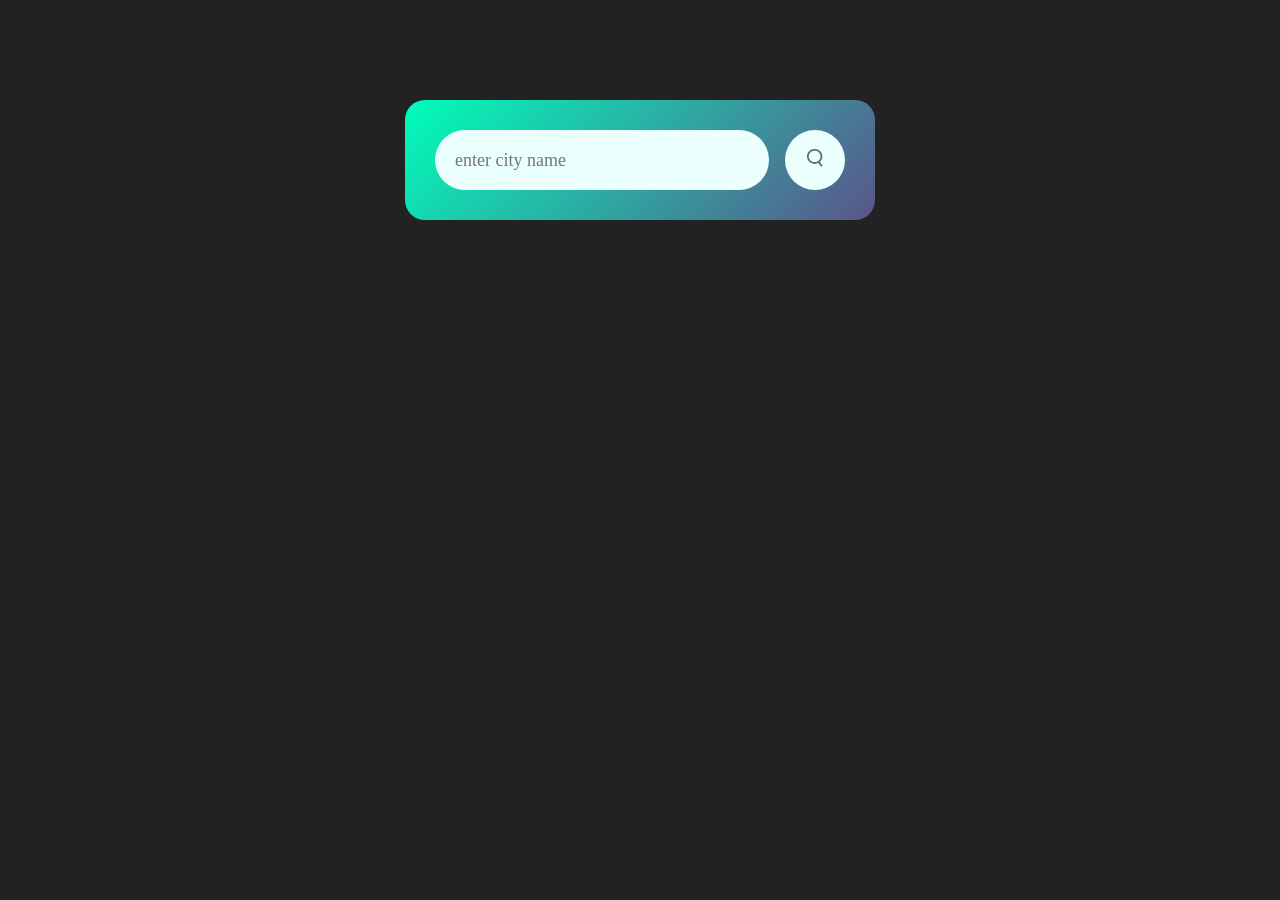
<file: index.html>
<!DOCTYPE html>
<html lang="en">
<head>
    <meta charset="UTF-8">
    <meta name="viewport" content="width=device-width, initial-scale=1.0">
    <title>weather app</title>
    <link rel="stylesheet" href="weather.css">
</head>
<body>
    <div class="card">
        <div class="search">
            <input type="text" placeholder="enter city name" spellcheck="false">
            <button><img src="images/search.png" alt="#"></button>
        </div>
        <div class="error">
            <p>Invalid City Name</p>
        </div>
        <div class="weather">
            <img src="images/rain.png" class="weather-icon">
            <h1 class="temp">22°C</h1>
            <h2 class="city">New York</h2>
            <div class="details">
                <div class="col">
                    <img src="images/humidity.png" alt=#">
                    <div>
                        <p class="humidity">50%</p>
                        <p>Humidity</p>
                    </div>
                </div>
                <div class="col">
                    <img src="images/wind.png" alt=#">
                    <div>
                        <p class="wind">15 km/h</p>
                        <p>Wind Speed</p>
                    </div>
                </div>
            </div>
        </div>
    </div>

    <script>
        const apikey="8693205d7cac858e20111eac19f0e772";
        const apiurl="https://api.openweathermap.org/data/2.5/weather?units=metric&q=";

        const searchBox=document.querySelector(".search input");
        const searchBtn=document.querySelector(".search button");
        const weatherIcon = document.querySelector(".weather-icon");

        async function checkweather(city){
            const response=await fetch(apiurl + city +`&appid=${apikey}`);


            if(response.status == 404){
                document.querySelector(".error").style.display = "block";
                document.querySelector(".weather").style.display = "none";
            }
            else{
                var data=await response.json();

            document.querySelector(".city").innerHTML=data.name;
            document.querySelector(".temp").innerHTML=Math.round(data.main.temp) + "°C";
            document.querySelector(".humidity").innerHTML=data.main.humidity + "%";
            document.querySelector(".wind").innerHTML=data.wind.speed + "km/h"

            if(data.weather[0].main=="Clouds"){
                weatherIcon.src = "images/clouds.png";
            }
            else if(data.weather[0].main=="Clear"){
                weatherIcon.src = "images/clear.png";
            }
            else if(data.weather[0].main=="Rain"){
                weatherIcon.src = "images/rain.png";
            }
            else if(data.weather[0].main=="Drizzle"){
                weatherIcon.src = "images/drizzle.png";
            }
            else if(data.weather[0].main=="Mist"){
                weatherIcon.src = "images/mist.png";
            }

            document.querySelector(".weather").style.display = "block";
            document.querySelector(".error").style.display = "none";
            }

            
            
            
        }
        searchBtn.addEventListener("click", ()=>{
            checkweather(searchBox.value);
        })
        
    </script>
</body>
</html>
</file>
<file: weather.css>
*{
    margin: 0;
    padding: 0;
    font-family: 'Times New Roman', Times, serif;
    box-sizing: border-box;
}

body{
    background-color: #222;
}

.card{
    width: 90%;
    max-width: 470px;
    background: linear-gradient(135deg, #00feba, #5b548a);
    color: #fff;
    margin: 100px auto 0;
    border-radius: 20px;
    padding: 30px;
    text-align: center;
}

.search{
    width: 100%;
    display: flex;
    align-items: center;
    justify-content: space-between;
}

.search input{
    border: 0;
    outline: 0;
    background: #ebfffc;
    color: #555;
    padding: 10px 20px;
    height: 60px;
    border-radius: 30px;
    flex: 1;
    min-width: 0;
    margin-right: 16px;
    font-size: 18px;
}

.search button{
    border: 0;
    outline: 0;
    background: #ebfffc;
    border-radius: 50%;
    width: 60px;
    height: 60px;
    cursor: pointer;
    flex-shrink: 0;
}

.search button img{
    width: 16px;
}

.weather-icon{
    width: 35%;
    max-width: 170px;
    margin-top: 30px;
}

.weather h1{
    font-size: clamp(45px, 10vw, 80px);
    font-weight: 500;
}

.weather h2{
    font-size: clamp(28px, 6vw, 45px);
    font-weight: 400;
    margin-top: -10px;
    word-wrap: break-word;
}

.details{
    display: flex;
    align-items: center;
    justify-content: space-between;
    padding: 0 20px;
    margin-top: 50px;
    gap: 15px;
    flex-wrap: wrap;
}

.col{
    display: flex;
    align-items: center;
    text-align: left;
    flex: 1;
    min-width: 120px;
}

.col img{
    width: 40px;
    margin-right: 10px;
}

.humidity,
.wind{
    font-size: clamp(20px, 4vw, 28px);
    margin-top: -6px;
}

.weather{
    display: none;
}

.error{
    text-align: left;
    margin-left: 10px;
    font-size: 14px;
    margin-top: 10px;
    display: none;
}
</file>
